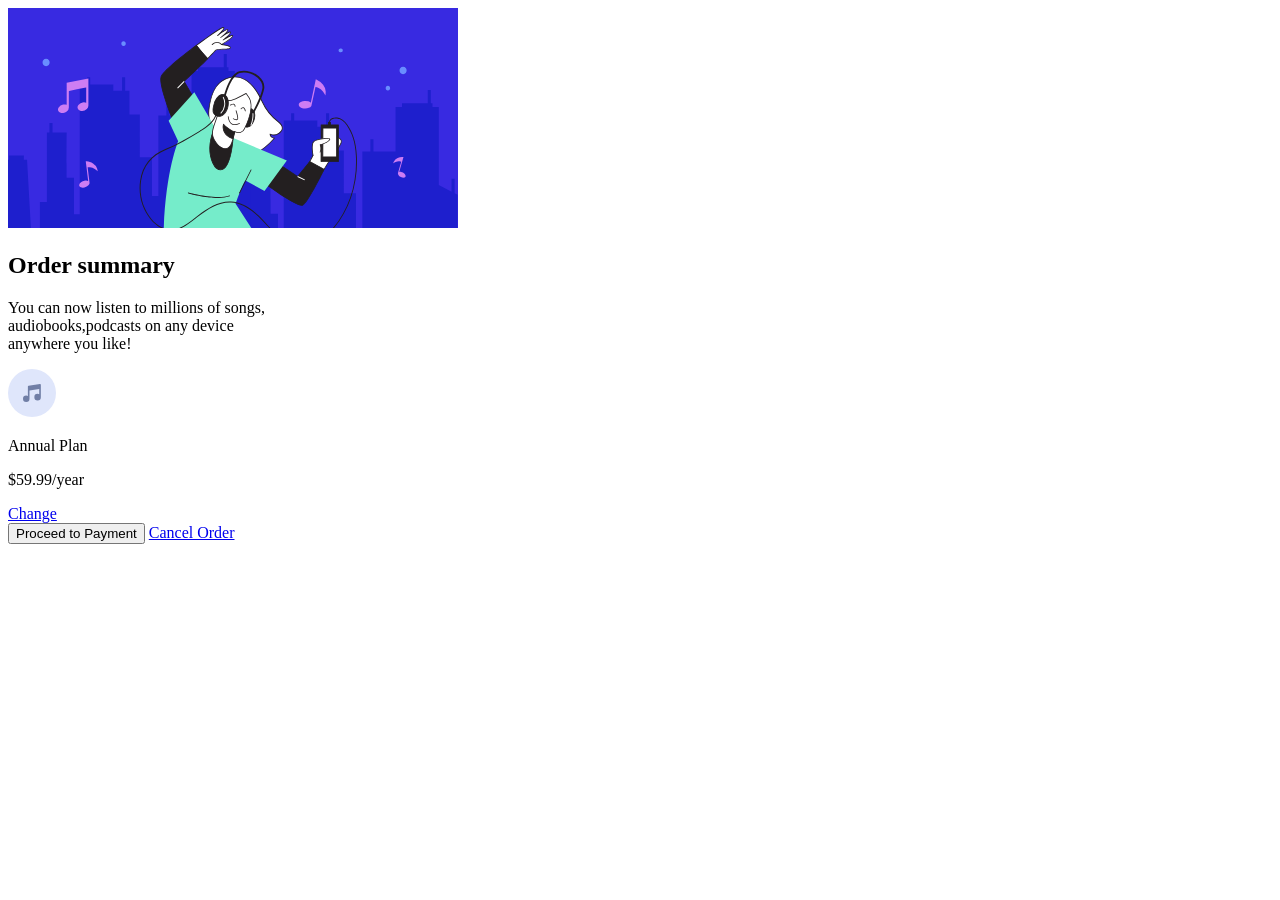
<file: index.html>
<!DOCTYPE html>
<html lang="en">
    <head>
        <meta charset="UTF-8">
        <meta name="viewport" content="width=device-width,initial-scale1.0">
        <link rel="stylesheet" href="order.css">
        <title>Frontend Mentor | Order summary card</title>
    </head>
    <body>
        <main>
            <article class="summary-card">
                <img src="illustration-hero.svg" alt="">

                <div class="summary-content">
                    <h1>Order summary</h1>
                    <p>You can now listen to millions of songs,<br>audiobooks,podcasts on any device<br>anywhere you like!</p>
                    <div class="plan-box">
                        <div class="plan-info">
                            <img 
                              class="plan-icon"
                              src="icon-music.svg"
                              alt="music-icon"
                            >

                            <div class="plan-details">
                                <p>Annual Plan</p>
                                <p>$59.99/year</p>
                            </div>
                        </div>
                        <a class="change-link" href="#">Change</a>
                    </div>

                    
                <button class="payment-button" type="button">
                     Proceed to Payment
                </button>
                <a class="cancel-link" href="#">Cancel Order</a>
                </div>
            </article>
        </main>
    </body>
</html>
</file>
<file: order.css>
*{
    
.inter-<uniquifier> {
  font-family: "Inter", sans-serif;
  font-optical-sizing: auto;
  font-weight: 600;
  font-style: normal;
}
:root {
  --pale-blue: hsl(225, 100%, 94%);
  --bright-blue: hsl(245, 75%, 52%);
  --dark-blue: hsl(223, 47%, 23%);
  --muted-blue: hsl(224, 23%, 55%);
  --panel-blue: hsl(225, 100%, 98%);
}

* {
  box-sizing: border-box;
}

body {
  margin: 0;
  min-height: 100vh;
  background-color: var(--pale-blue);
  background-image: url("pattern-background-desktop.svg");
  background-repeat: no-repeat;
  background-size: 100% auto;
  color: var(--dark-blue);
  font-family: "Red Hat Display", sans-serif;
}

main {
  min-height: 100vh;
  display: grid;
  place-items: center;
  padding: 1.5rem;
}

.summary-card {
  width: 100%;
  max-width: 28rem;
  overflow: hidden;
  border-radius: 1rem;
  background: white;
  box-shadow: 0 1.5rem 3rem rgba(56, 42, 225, 0.12);
}

.summary-card > img {
  display: block;
  width: 100%;
  height: 13.75rem;
  object-fit: cover;
}

.summary-content {
  padding: 2.5rem 3rem 3rem;
  text-align: center;
}

.summary-content h1 {
  margin: 0 0 1rem;
  color: var(--dark-blue);
  font-size: 1.75rem;
  font-weight: 900;
}

.summary-content > p {
  margin: 0;
  color: var(--muted-blue);
  line-height: 1.6;
}

.plan-box {
  width: 100%;
  min-height:80px ;
  box-sizing: border-box;
  display: flex;
  align-items: center;
  justify-content: space-between;
  gap: 1rem;
  margin: 2.5rem 0 2rem;
  padding: 8px 20px;
  border-radius: 12px;
  background: hsl(225, 100%, 98%);
}

.plan-info {
  background-color: hsl(225, 100%, 98%);;
  border-radius: 12px;
  padding:16px 20px ;
  display: flex;
  align-items: center;
  gap: 1rem;
  text-align: left;
}

.plan-icon {
  width: 3rem;
  height: 3rem;
}

.plan-details p {
  margin: 0;
}

.plan-details p:first-child {
  color: var(--dark-blue);
  font-weight: 900;
}

.plan-details p:last-child {
  margin-top: 0.25rem;
  color: var(--muted-blue);
}

.change-link {
  color:  hsl(245, 75%, 52%);
  font-weight: 700;
}

.change-link:hover {
  color: hsl(245, 83%, 68%);
  text-decoration: none;
}

.payment-button {
  display: block;
  width: 100%;
  padding: 1rem;
  border: 0;
  border-radius: 0.75rem;
  background: hsl(245, 75%, 52%) ;
  color: hsl(225, 100%, 98%);
  font: inherit;
  font-weight: 900;
  cursor: pointer;
}

.payment-button:hover {
  background: hsl(245, 83%, 68%);
}

.cancel-link {
  display: inline-block;
  margin-top: 1.5rem;
  color: var(--muted-blue);
  font-weight: 500;
  text-decoration: none;
}

.cancel-link:hover {
  color: var(--dark-blue);
}

.change-link:focus-visible,
.payment-button:focus-visible,
.cancel-link:focus-visible {
  outline: 3px solid var(--dark-blue);
  outline-offset: 3px;
}

@media (max-width: 480px) {
  body {
    background-image: url("pattern-background-mobile.svg");
  }

  .summary-card > img {
    height: 10rem;
  }

  .summary-content {
    padding: 2rem 1.5rem;
  }

  .summary-content h1 {
    font-size: 1.5rem;
  }
.cancel-link {
  display: block;
  width: 100%;
  margin-top: 1rem;
  color: hsl(224, 23%, 55%);
  font-size: 0.875rem;
  font-weight: 200;
  text-decoration: none;
}
</file>
